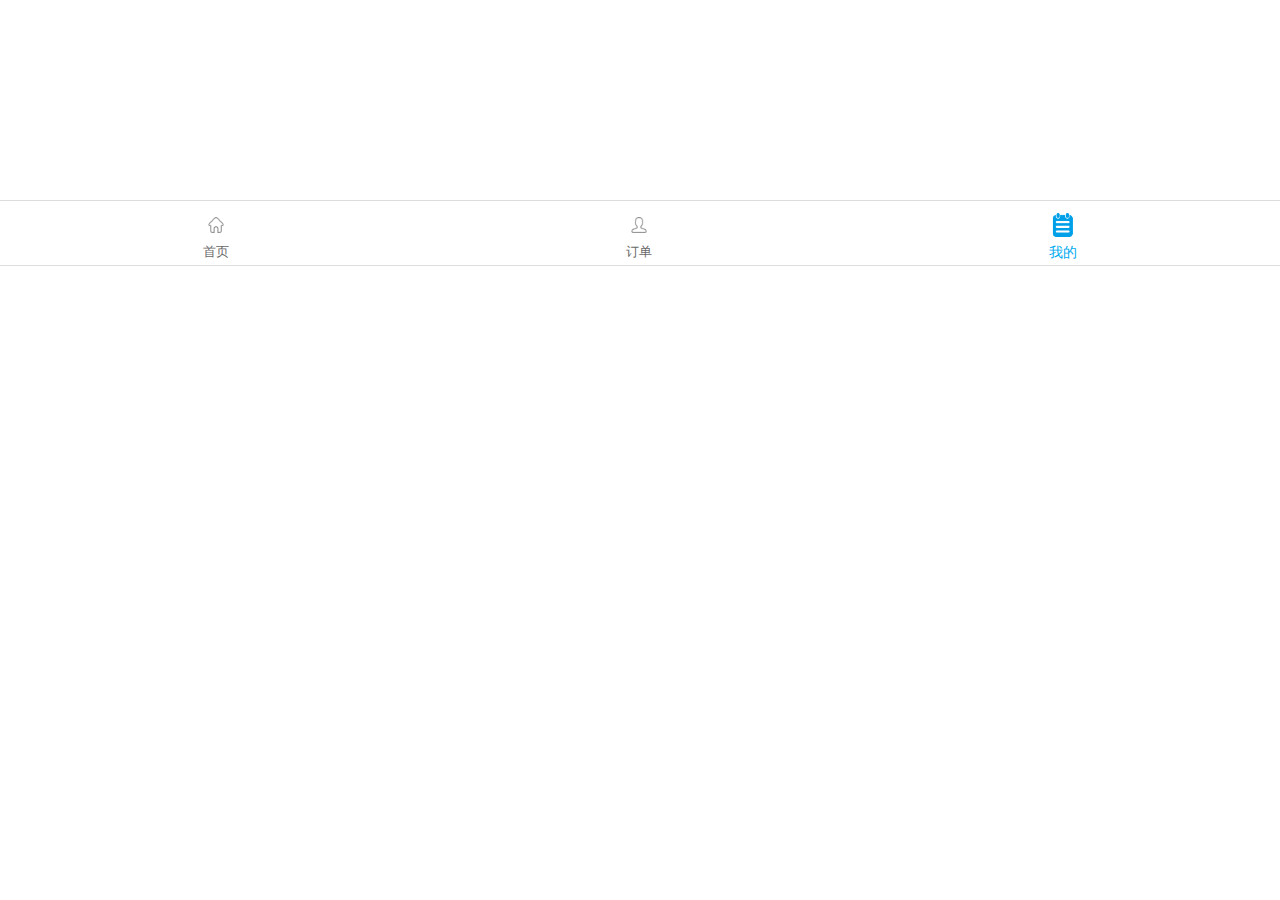
<file: 底部导航/mine.html>
<!DOCTYPE html>
<html lang="en">
<head>
    <meta charset="UTF-8">
    <title>Document</title>
    <link rel="stylesheet" href="1.css">
     <script src="jquery.min.js"></script>
    <script src="1.js"></script>
</head>
<body>
      <footer class="footer_nav" id="footer_nav">
        <ul>
            <li>
                <a href="1.html">
                    <i class='bg-img'></i>
                    <p>首页</p>
                </a>
            </li>
            <li>
                <a href="2.html">
                    <i class='bg-img'></i>
                    <p>订单</p>
                </a>
            </li>
            <li>
                <a href="3.html">
                    <i class='bg-img'></i>
                    <p>我的</p>
                </a>
            </li>
        </ul>
    </footer>
</body>
</html>
</file>
<file: 底部导航/1.css>
*{padding:0;margin:0;}
.footer_nav{
  width:100%;
  height:4rem;
  background:#FFF;
  position:fixed;
  top:200px;
  bottom:0;
  left:0;
  z-index:1000;
  border-top:1px solid #DDD;
  border-bottom:1px solid #DDD;
}
.footer_nav ul{
  padding:0.25rem;
  overflow:hidden;
  height:4rem;
}
.footer_nav ul li{
  width:33.3%;
  display:block;
  float:left;
  height:4rem;

}
.footer_nav ul li a{
  display:block;
  text-decoration:none;
}
.footer_nav ul li a i{
  display:block;
  height:1.5rem;
  overflow:hidden;
  background-size:1rem 1rem;
  margin-top:0.5rem;
}
.footer_nav ul li a p{
  height:0.9rem;
  line-height:0.9rem;
  font-size:0.8rem;
  overflow:hidden;
  text-align:center;
  color:#696969;
  margin-top:0.5rem;
}
.bg-img{ 
    background-position: center center;
    background-repeat:no-repeat;
     -webkit-background-size:1.1rem;
  -moz-background-size:1.1rem;
  -o-background-size:1.1rem;
  background-size:1.1rem;
  }
.footer_nav ul li:nth-child(1) a i{
  background-image:url(images/icon_tab_home_normal@2x.png);

}
.footer_nav ul li:nth-child(2) a i{
  background-image:url(images/icon_tab_mine_normal@2x.png);
}
.footer_nav ul li:nth-child(3) a i{
  background-image:url(images/icon_tab_order_normal@2x.png);
}
.footer_nav ul li .cur .bg-img{
    background-position: center center;
    background-repeat:no-repeat;
  -webkit-background-size:1.5rem;
  -moz-background-size:1.5;
  -o-background-size:1.5rem;
  background-size:1.5rem;
}
.footer_nav ul li:nth-child(1) .cur i{
  background-image:url(images/icon_tab_home_active@2x.png);

}
.footer_nav ul li:nth-child(2) .cur i{
  background-image:url(images/icon_tab_mine_active@2x.png);
 
}
.footer_nav ul li:nth-child(3) .cur i{
  background-image:url(images/icon_tab_order_active@2x.png);
 
}
.footer_nav ul li .cur p{
  color:#0ae;
  font-size: 0.9rem;
}
</file>
